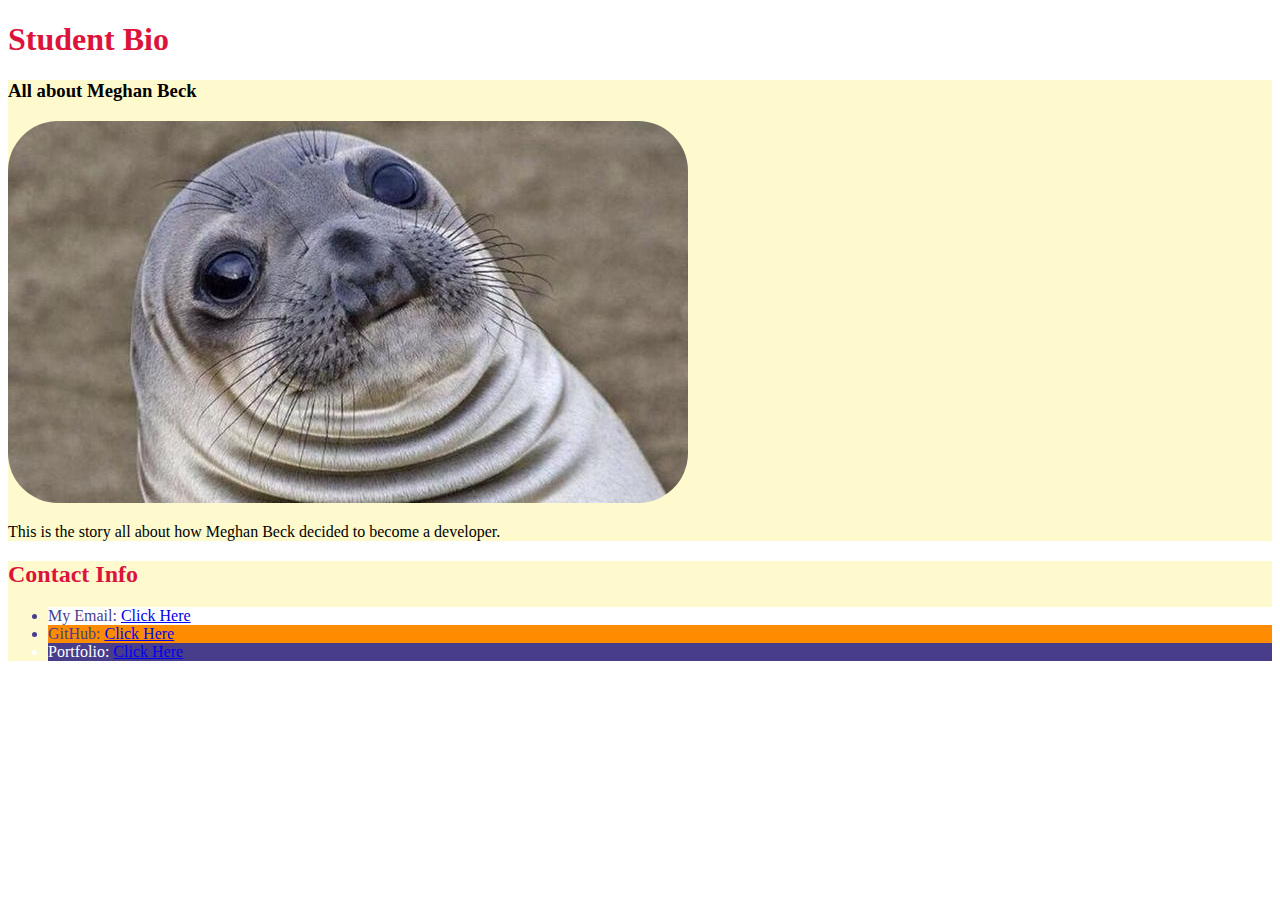
<file: index.html>
<!DOCTYPE html>
<html lang="en-US">
    <head>
        <meta charset="UTF-8">
        <title>Hello HTML!</title>
        <link rel="stylesheet" href="./assets/css/style.css" />
    </head>

    <body>
        <header>
            <h1 class="title">Student Bio</h1>
        </header>

        <section class="lesson">
            <h3>All about Meghan Beck</h3>
            <img class="image" src="./assets/images/awkward seal copy.jpeg" alt="Meghan's childhood photo">
            <p>
                This is the story all about how Meghan Beck decided to become a developer.
            </p>
        </section>

        <section class="lesson">
            <h2 class="title">Contact Info</h2>
            <ul>
                <li id="email">My Email: <a href="https://www.google.com">Click Here</a></li>
                <li id="github">GitHub: <a href="https://www.google.com">Click Here</a></li>
                <li id="portfolio">Portfolio: <a href="https://www.google.com">Click Here</a></li>
            </ul>
        </section>
    </body>
</html>
</file>
<file: assets/css/style.css>
.lesson  {
    background-color: lemonchiffon;
  }

.title {
    color: crimson;
}

.image {
    border-radius: 50px;
}
  
#email {
    color: darkslateblue;
    background-color: white;
}
  
#github {
    color: darkslateblue;
    background-color: darkorange;
}
  
#portfolio {
      color: white;
      background-color: darkslateblue;
}
</file>
